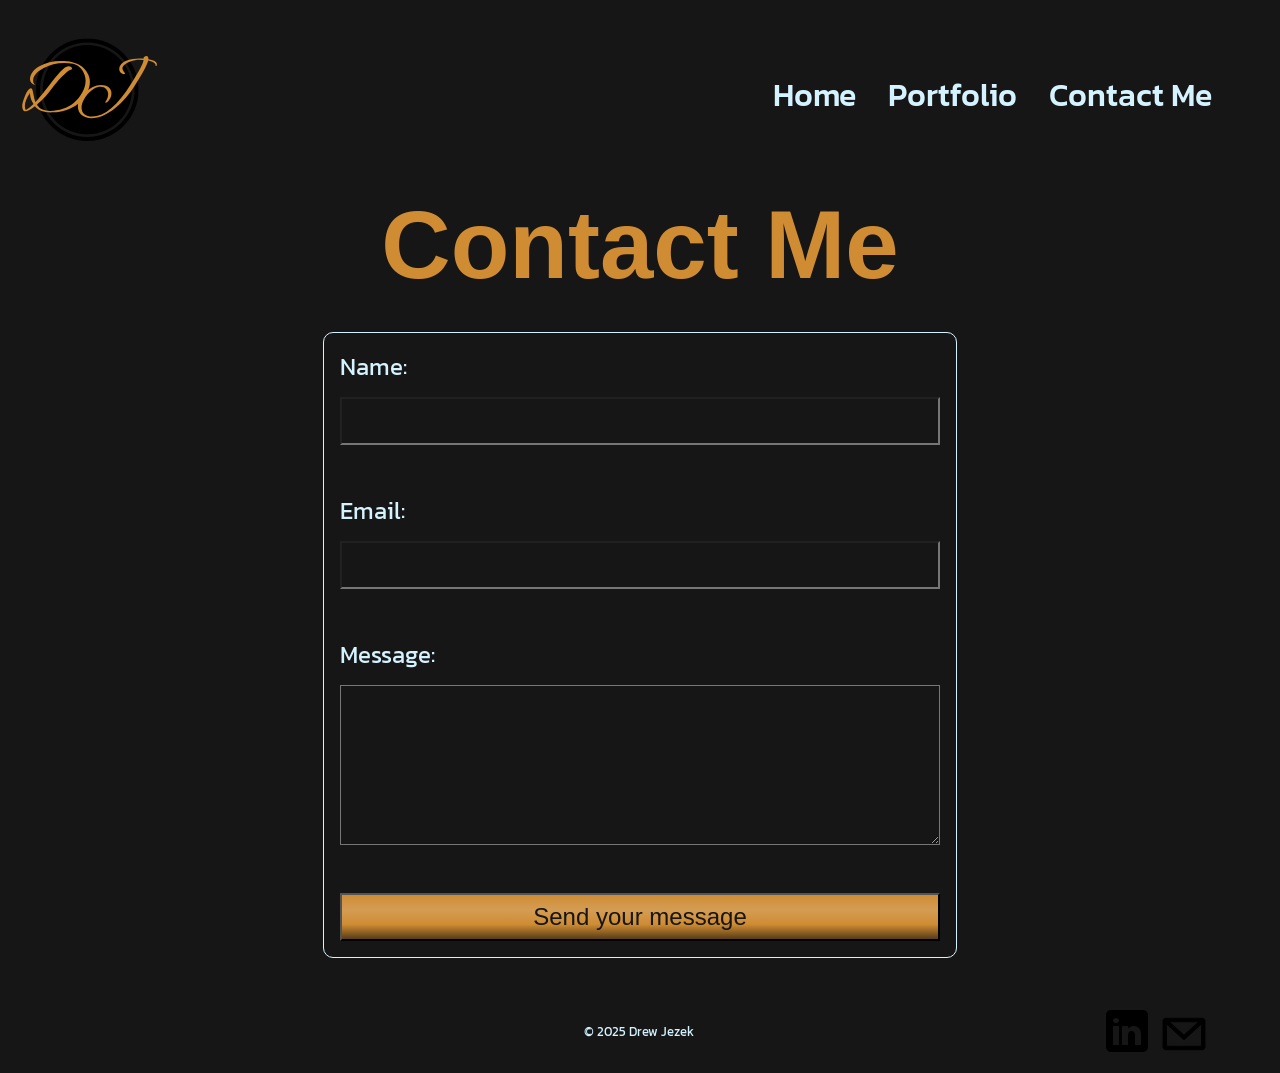
<file: contact-me-netlify.html>
<!DOCTYPE html>
<html lang="en">

<head>
    <meta charset="UTF-8">
    <meta name="viewport" content="width=device-width, initial-scale=1.0">
    <meta name="author" content="Drew Jezek">
    <meta name="description" content="Drew Jezek Animation Portfolio contact page">
    <title>Drew Jezek Animation</title>
    <link rel="stylesheet" href="styles/style.css">
    <script src="scripts/script.js" defer></script>
    <!--Fonts-->
    <link rel="preconnect" href="https://fonts.googleapis.com">
    <link rel="preconnect" href="https://fonts.gstatic.com" crossorigin>
    <link
        href="https://fonts.googleapis.com/css2?family=Alex+Brush&family=Amarante&family=Kanit:ital,wght@0,100;0,200;0,300;0,400;0,500;0,600;0,700;0,800;0,900;1,100;1,200;1,300;1,400;1,500;1,600;1,700;1,800;1,900&display=swap"
        rel="stylesheet">
</head>
<body>
    <header>
        <img class="logo" src="images/logo.svg" alt="logo for Drew Jezek Animation Portfolio" width="150">
        <nav>
            <input type="checkbox" id="menu-toggle" />
            <label for="menu-toggle" class="hamburger">
                <span></span>
                <span></span>
                <span></span>
            </label>            <ul class="main-nav">
                <li><a href="index.html">Home</a></li>
                <li><a href="portfolio.html">Portfolio</a></li>
                <li><a href="contact-me.html">Contact Me</a></li>
            </ul>
        </nav>
    </header>
    <main>
        <h1>Contact Me</h1>
        <div class="contact-form">
            <form class="form-options" name="contact" method="POST" data-netlify="true" action="thanks.html">
                <input type="hidden" name="form-name" value="contact" />
                
                <label for="name">Name:</label>
                <input type="text" id="name" name="name" required>
    
                <label for="email">Email:</label>
                <input type="email" id="email" name="email" required>
    
                <label for="message">Message:</label>
                <textarea id="message" name="message" rows="4" required></textarea>
    
                <button type="submit">Send your message</button>
            </form>
        </div>
    </main>
    <footer>
        <a class="email" href="mailto:drewjezekart@gmail.com"><img src="images/email.svg" alt="email graphic"></a>
        <a class="linkedIn-icon" href="https://www.linkedin.com/in/drew-jezek/"><img src="images/linkedinIcon.svg"
                alt="linkedIn icon"></a>
        <p class="copywrite">&copy; 2025 Drew Jezek</p>
    </footer>
</body>

</html>
</file>
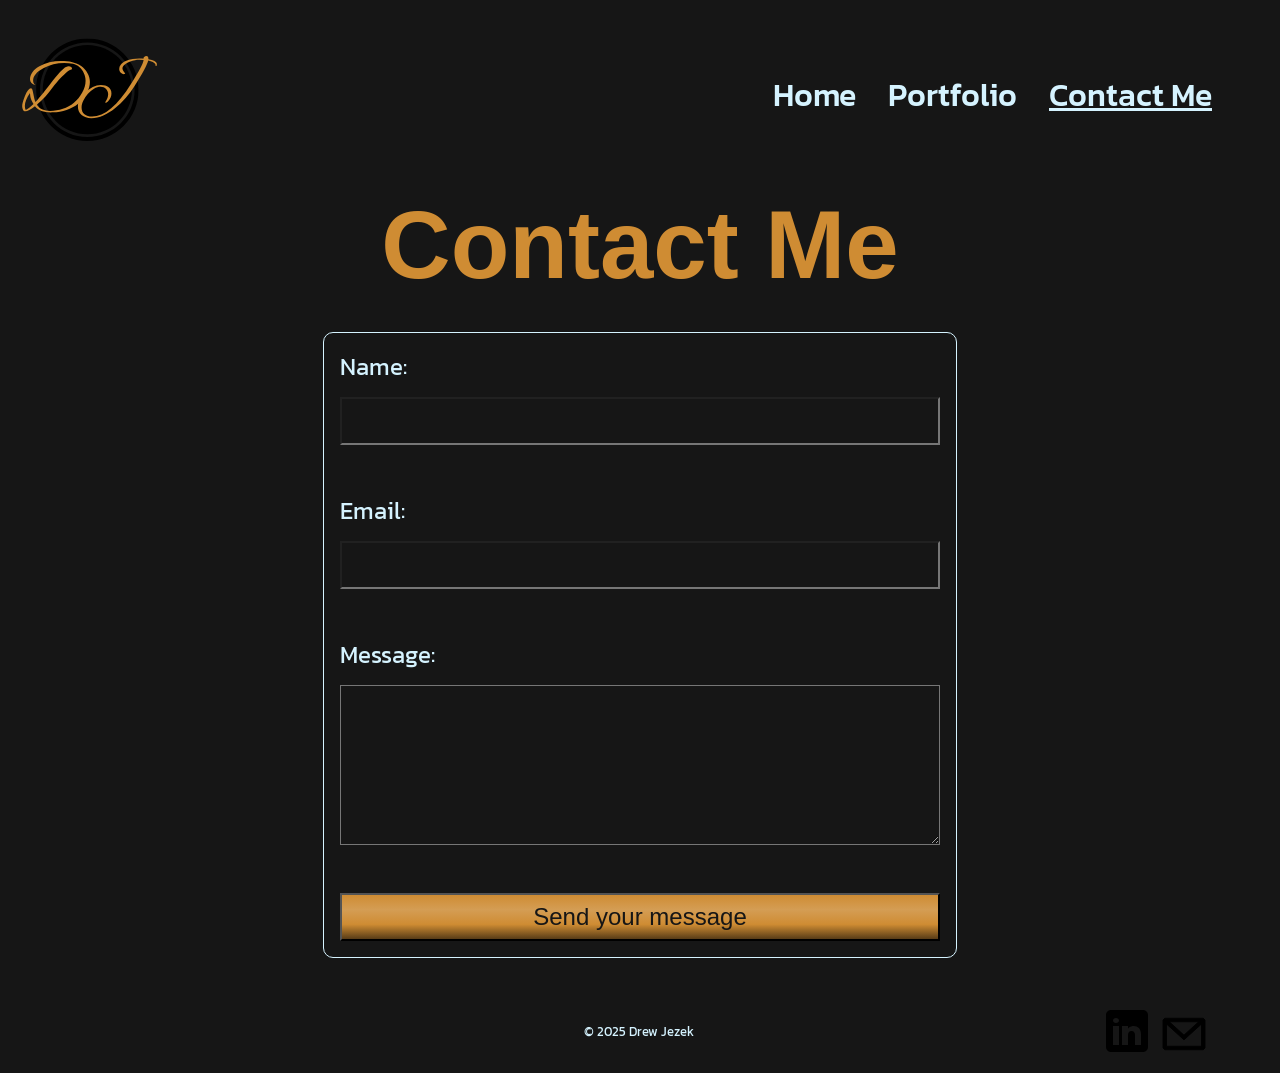
<file: contact-me.html>
<!DOCTYPE html>
<html lang="en">

<head>
    <meta charset="UTF-8">
    <meta name="viewport" content="width=device-width, initial-scale=1.0">
    <meta name="author" content="Drew Jezek">
    <meta name="description" content="Drew Jezek Animation Portfolio contact page">
    <title>Drew Jezek Animation</title>
    <link rel="stylesheet" href="styles/style.css">
    <script src="scripts/script.js" defer></script>
    <!--Fonts-->
    <link rel="preconnect" href="https://fonts.googleapis.com">
    <link rel="preconnect" href="https://fonts.gstatic.com" crossorigin>
    <link
        href="https://fonts.googleapis.com/css2?family=Alex+Brush&family=Amarante&family=Kanit:ital,wght@0,100;0,200;0,300;0,400;0,500;0,600;0,700;0,800;0,900;1,100;1,200;1,300;1,400;1,500;1,600;1,700;1,800;1,900&display=swap"
        rel="stylesheet">
</head>
<body>
    <header>
        <img class="logo" src="images/logo.svg" alt="logo for Drew Jezek Animation Portfolio" width="150">
        <nav>
            <input type="checkbox" id="menu-toggle" />
            <label for="menu-toggle" class="hamburger">
                <span></span>
                <span></span>
                <span></span>
            </label>            <ul class="main-nav">
                <li><a href="index.html">Home</a></li>
                <li><a href="portfolio.html">Portfolio</a></li>
                <li><a href="contact-me.html">Contact Me</a></li>
            </ul>
        </nav>
    </header>
    <main>
        <h1>Contact Me</h1>
        <div class="contact-form">
            <form class="form-options" name="contact" method="POST" data-netlify="true" action="thanks.html" netlify>
                <input type="hidden" name="form-name" value="contact" />
                
                <label for="name">Name:</label>
                <input type="text" id="name" name="name" required>
    
                <label for="email">Email:</label>
                <input type="email" id="email" name="email" required>
    
                <label for="message">Message:</label>
                <textarea id="message" name="message" rows="4" required></textarea>
    
                <button type="submit">Send your message</button>
            </form>
        </div>
    </main>
    <footer>
        <a class="email" href="mailto:drewjezekart@gmail.com"><img src="images/email.svg" alt="email graphic"></a>
        <a class="linkedIn-icon" href="https://www.linkedin.com/in/drew-jezek/"><img src="images/linkedinIcon.svg"
                alt="linkedIn icon"></a>
        <p class="copywrite">&copy; 2025 Drew Jezek</p>
    </footer>
</body>

</html>
</file>
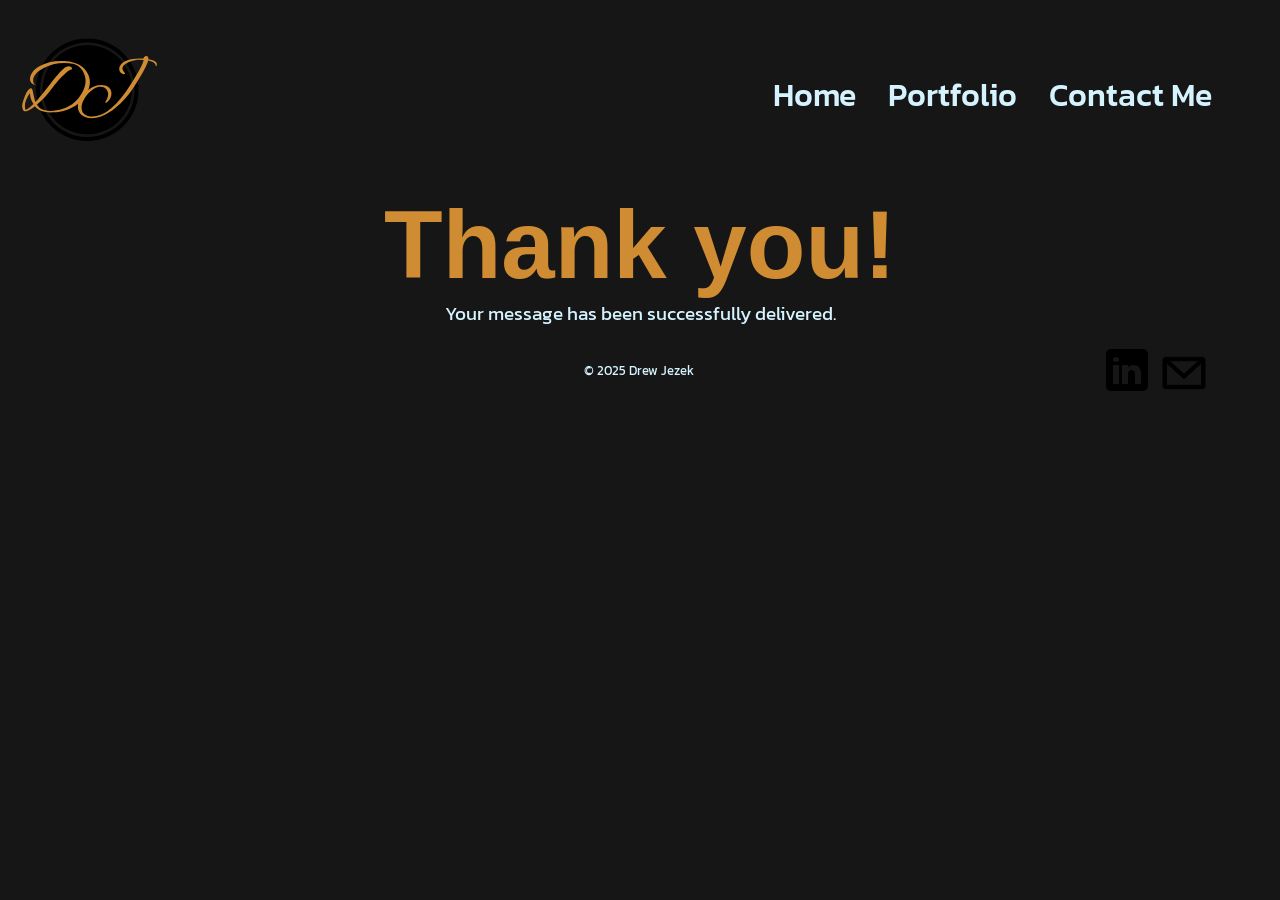
<file: thanks.html>
<!DOCTYPE html>
<html lang="en">

<head>
    <meta charset="UTF-8">
    <meta name="viewport" content="width=device-width, initial-scale=1.0">
    <meta name="author" content="Drew Jezek">
    <meta name="description" content="Drew Jezek Animation Portfolio thank you page">
    <title>Drew Jezek Animation</title>
    <link rel="stylesheet" href="styles/style.css">
    <script src="scripts/script.js" defer></script>
    <!--Fonts-->
    <link rel="preconnect" href="https://fonts.googleapis.com">
    <link rel="preconnect" href="https://fonts.gstatic.com" crossorigin>
    <link
        href="https://fonts.googleapis.com/css2?family=Alex+Brush&family=Amarante&family=Kanit:ital,wght@0,100;0,200;0,300;0,400;0,500;0,600;0,700;0,800;0,900;1,100;1,200;1,300;1,400;1,500;1,600;1,700;1,800;1,900&display=swap"
        rel="stylesheet">
</head>

<body>
    <header>
        <img class="logo" src="images/logo.svg" alt="logo for Drew Jezek Animation Portfolio" width="150">
        <nav>
            <input type="checkbox" id="menu-toggle" />
            <label for="menu-toggle" class="hamburger">&#9776;</label><label for="menu-toggle" class="hamburger">
                <span></span>
                <span></span>
                <span></span>
            </label>
            <ul class="main-nav">
                <li><a href="index.html">Home</a></li>
                <li><a href="portfolio.html">Portfolio</a></li>
                <li><a href="contact-me.html">Contact Me</a></li>
            </ul>
        </nav>
    </header>

    <main>
        <h1 class="thanks"></h1>
        <p>Your message has been successfully delivered.</p>
        </p>


    <footer>
        <a class="email" href="mailto:drewjezekart@gmail.com"><img src="images/email.svg" alt="email graphic"></a>
        <a class="linkedIn-icon" href="https://www.linkedin.com/in/drew-jezek/"><img src="images/linkedinIcon.svg"
                alt="linkedIn icon"></a>
        <p class="copywrite">&copy; 2025 Drew Jezek</p>
    </footer>
</body>

</html>
</file>
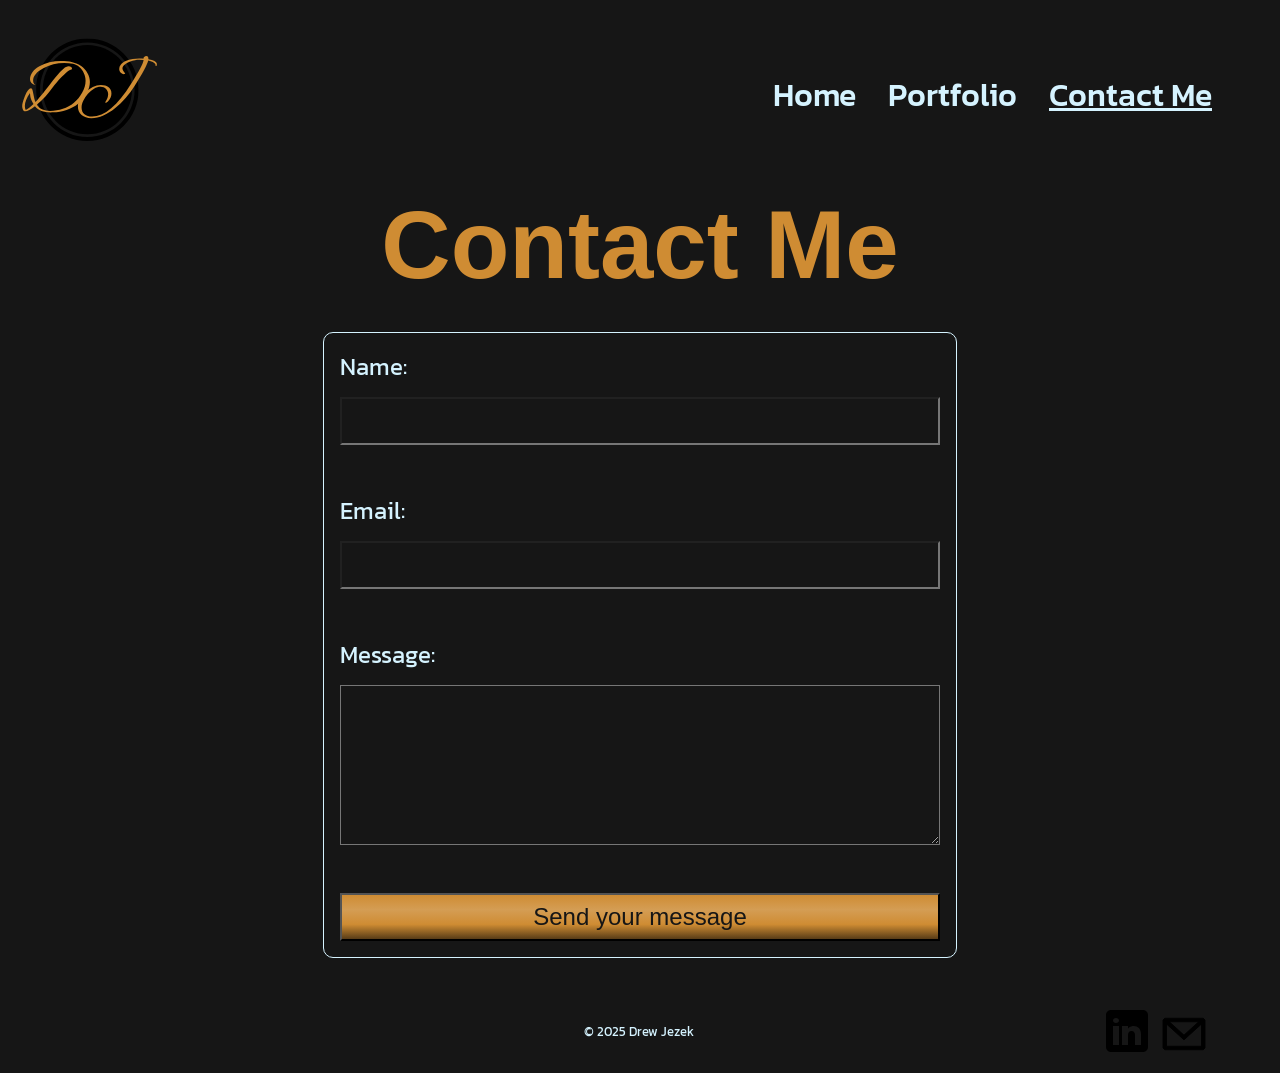
<file: project/contact-me.html>
<!DOCTYPE html>
<html lang="en">

<head>
    <meta charset="UTF-8">
    <meta name="viewport" content="width=device-width, initial-scale=1.0">
    <meta name="author" content="Drew Jezek">
    <meta name="description" content="Drew Jezek Animation Portfolio contact page">
    <title>Drew Jezek Animation</title>
    <link rel="stylesheet" href="styles/style.css">
    <script src="scripts/script.js" defer></script>
    <!--Fonts-->
    <link rel="preconnect" href="https://fonts.googleapis.com">
    <link rel="preconnect" href="https://fonts.gstatic.com" crossorigin>
    <link
        href="https://fonts.googleapis.com/css2?family=Alex+Brush&family=Amarante&family=Kanit:ital,wght@0,100;0,200;0,300;0,400;0,500;0,600;0,700;0,800;0,900;1,100;1,200;1,300;1,400;1,500;1,600;1,700;1,800;1,900&display=swap"
        rel="stylesheet">
</head>
<body>
    <header>
        <img class="logo" src="images/logo.svg" alt="logo for Drew Jezek Animation Portfolio" width="150">
        <nav>
            <input type="checkbox" id="menu-toggle" />
            <label for="menu-toggle" class="hamburger">
                <span></span>
                <span></span>
                <span></span>
            </label>            <ul class="main-nav">
                <li><a href="index.html">Home</a></li>
                <li><a href="portfolio.html">Portfolio</a></li>
                <li><a href="contact-me.html">Contact Me</a></li>
            </ul>
        </nav>
    </header>
    <main>
        <h1>Contact Me</h1>
        <div class="contact-form">
            <form class="form-options" action="thanks.html" method="get">
                <label for="name">Name:</label>
                <input type="text" id="name" name="name" required>
    
                <label for="email">Email:</label>
                <input type="email" id="email" name="_replyto" required>
    
                <label for="message">Message:</label>
                <textarea id="message" name="message" rows="4" required></textarea>
    
                <button type="submit">Send your message</button>
            </form>
        </div>
    </main>
    <footer>
        <a class="email" href="mailto:drewjezekart@gmail.com"><img src="images/email.svg" alt="email graphic"></a>
        <a class="linkedIn-icon" href="https://www.linkedin.com/in/drew-jezek/"><img src="images/linkedinIcon.svg"
                alt="linkedIn icon"></a>
        <p class="copywrite">&copy; 2025 Drew Jezek</p>
    </footer>
</body>

</html>
</file>
<file: styles/style.css>
* {
    background-color: #161616;
    color: #d5f3ff;
}

body {
    font-family: 'Kanit', sans-serif;
    margin: 0;
    padding: 0;
    box-sizing: border-box;
}



/* -----HEADER----- */
header {
    color: #d5f3ff;
    padding: 20px;
    display: flex;
    justify-content: space-between;
    align-items: center;
}

nav {
    position: relative;
}

.hamburger {
    display: none;
    width: 50px;
    height: 50px;
    position: relative;
    cursor: pointer;
    z-index: 1001;
    top: 1rem;
    /* On top of dropdown */ 
}

.hamburger span {
    background: #d5f3ff;
    position: absolute;
    height: 4px;
    width: 100%;
    left: 0;
    transition: all 0.3s ease;
    border-radius: 2px;
}

.hamburger span:nth-child(1) {
    top: 0;
}

.hamburger span:nth-child(2) {
    top: 25px;
}

.hamburger span:nth-child(3) {
    top: 50px; 
}

#menu-toggle {
    display: none;
}

.main-nav {
    list-style: none;
    display: flex;
    justify-content: space-between;
    align-items: center;
    height: 100%;
    padding: 0 2rem;
    font-size: 200%;
}

.main-nav a {
    color: #d5f3ff;
    text-decoration: none;
    font-weight: 500;
    padding: 1rem;
}


/* -----GENERAL FEATUES----- */


h1 {
    font-family: 'Tagesschrift', sans-serif;
    font-size: 6rem;
    text-align: center;
    padding: 0;
    margin: 0 auto;
    color: #cf8c33;
}
h2 {
    font-family: 'Tagesschrift', sans-serif;
    font-size: 2rem;
    text-align: center;
    padding: 0;
    margin: 0 0 20px 0;
}

p {
    font-size: 1.2rem;
    line-height: 1.5;
    color: #d5f3ff;
    text-align: center;
    margin: 0 auto;
}




/* -----HOME PAGE----- */

.home-page {
    max-width: 98%;
}

.demo {
    display: flex;
    justify-content: center;
    align-items: center;
    width: 100%;
}

.demo video {
    max-width: 98%;
    height: auto;
    max-height: 100%;
    display: block;
}

.info {
    max-width: 80%;
    display: grid;
    grid-template-columns: 1fr 3fr;
    gap: 2rem;
    margin: 1.5rem 10%;
}

.info h3 {
    font-size: 2rem;
    margin-bottom: 1rem;
    text-align: center;
}



/* -----PORTFOLIO----- */

.portfolios {
    display: grid;
    grid-template-columns: 1fr 1fr;
    gap: 1rem;
    padding: 2rem 5%;
}

.portfolio-item {
    background-color: #1a1a1a;
    border: 1px solid #d5f3ff;
    border-radius: 10px;
    padding: 1rem;
    display: flex;
    flex-direction: column;
    align-items: center;
}

.portfolio-item h2 {
    font-size: 2rem;
    text-align: center;
    margin-bottom: 1rem;
    background-color: #1a1a1a;
}

.portfolio-item p {
    background-color: #1a1a1a;
    font-size: 1.2rem;
    line-height: 1.5;
    color: #d5f3ff;
    justify-content: center;
    height:auto;
    text-align: center;
}

.gallery {
    display: flex;
    flex-wrap: wrap;
    justify-content: center;
    gap: 1rem;
}

.gallery img {
    max-width: 100%;
    max-height: 250px;
    aspect-ratio: auto;
    border-radius: 10px;
    margin-bottom: 1rem;
    text-align: center;
}

@media screen and (max-width: 1230px) {
    .portfolios {
        grid-template-columns: 1fr;
    }
}

.lightbox {
    display: none;
    position: fixed;
    z-index: 1000;
    top: 0;
    left: 0;
    width: 100%;
    height: 100%;
    background: rgba(0, 0, 0, 0.9);
    justify-content: center;
    align-items: center;
}

.lightbox-img {
    max-width: 90%;
    max-height: 90%;
    border: 2px solid white;
    box-shadow: 0 0 20px black;
}

.lightbox .close {
    position: absolute;
    background-color: transparent;
    padding: 0 1rem;
    top: 30px;
    right: 40px;
    font-size: 5rem;
    color: #d5f3ff;
    cursor: pointer; }

/* -----CONTACT----- */

.contact-form {
    max-width: 600px;
    margin: 2rem auto;
    padding: 1rem;
    border-radius: 10px;
    border: 1px solid #d5f3ff;;
}

.form-options label {
    display: block;
    width: 100%;
    box-sizing: border-box;
    height: 3rem;
    font-size: 1.5rem;
}

.form-options input[type="text"],
input[type="email"] {
    margin-bottom: 3rem;
    display: block;
    width: 100%;
    box-sizing: border-box;
    height: 3rem;
    font-size: 1.5rem;
}

.form-options textarea {
    margin-bottom: 3rem;
    display: block;
    width: 100%;
    box-sizing: border-box;
    height: 10rem;
    font-size: 1.5rem;
}

.form-options button {
    display: block;
    width: 100%;
    box-sizing: border-box;
    height: 3rem;
    font-size: 1.5rem;
    color: #161616;
    background-image: linear-gradient(#cf8c33, #d49d54,#cf8c33, #583c17);
}

/* -----FOOTER----- */

footer {
    background-color: #161616;
    color: #d5f3ff;
    padding: 1rem 5%;
    justify-content: space-between;
    align-items: center;
    position: relative;
}

footer a {
    text-decoration: none;
    float: right;
}

.copywrite {
    font-size: 0.8rem;
    color: #d5f3ff;
    margin: 1rem 2.5rem 1rem 7rem;
    text-align: center;
}


@media (max-width: 760px) {
    nav {
        position: relative;
        z-index: 10;
    }

    .hamburger {
        display: block;
        font-size: 125px;
        background: none;
        border: none;
        padding: 0.5rem;
        cursor: pointer;
    }

    #menu-toggle:checked+.hamburger span:nth-child(1) {
        transform: rotate(45deg);
        top: 25px;
    }

    #menu-toggle:checked+.hamburger span:nth-child(2) {
        opacity: 0;
    }

    #menu-toggle:checked+.hamburger span:nth-child(3) {
        transform: rotate(-45deg);
        top: 25px;     
    }

    .main-nav {
        display: none;
        flex-direction: column;
        position: absolute;
        top: 100%;
        left: 100;
        right: 0;
        box-sizing: border-box;
        background-color: #161616;
        /* match the dark theme */
        width: 400%;
        height: auto;
        padding: 1rem;
        box-shadow: 0 4px 8px rgba(0, 0, 0, 0.1);   
        border: solid 1px #d5f3ff;
        margin: 0;
        z-index: 1000;
    }

    .main-nav li {
        width: 100%;
        text-align: center;
        margin: 0.5rem 0;
    }

    .main-nav a {
        padding: 1rem 0;
        font-size: 3rem;
        text-align: center;
    }

    #menu-toggle:checked~.main-nav {
        display: flex;
    }     

    .info {
        grid-template-columns: 1fr;
        margin: 1.5rem 1%;
    }

    .about-me {
        order: 1;
    }

    .work-history {
        order: 2;
    }
}
</file>
<file: project/styles/style.css>
* {
    background-color: #161616;
    color: #d5f3ff;
}

body {
    font-family: 'Kanit', sans-serif;
    margin: 0;
    padding: 0;
    box-sizing: border-box;
}



/* -----HEADER----- */
header {
    color: #d5f3ff;
    padding: 20px;
    display: flex;
    justify-content: space-between;
    align-items: center;
}

nav {
    position: relative;
}

.hamburger {
    display: none;
    width: 50px;
    height: 50px;
    position: relative;
    cursor: pointer;
    z-index: 1001;
    top: 1rem;
    /* On top of dropdown */ 
}

.hamburger span {
    background: #d5f3ff;
    position: absolute;
    height: 4px;
    width: 100%;
    left: 0;
    transition: all 0.3s ease;
    border-radius: 2px;
}

.hamburger span:nth-child(1) {
    top: 0;
}

.hamburger span:nth-child(2) {
    top: 25px;
}

.hamburger span:nth-child(3) {
    top: 50px; 
}

#menu-toggle {
    display: none;
}

.main-nav {
    list-style: none;
    display: flex;
    justify-content: space-between;
    align-items: center;
    height: 100%;
    padding: 0 2rem;
    font-size: 200%;
}

.main-nav a {
    color: #d5f3ff;
    text-decoration: none;
    font-weight: 500;
    padding: 1rem;
}


/* -----GENERAL FEATUES----- */


h1 {
    font-family: 'Tagesschrift', sans-serif;
    font-size: 6rem;
    text-align: center;
    padding: 0;
    margin: 0 auto;
    color: #cf8c33;
}
h2 {
    font-family: 'Tagesschrift', sans-serif;
    font-size: 2rem;
    text-align: center;
    padding: 0;
    margin: 0 0 20px 0;
}

p {
    font-size: 1.2rem;
    line-height: 1.5;
    color: #d5f3ff;
    text-align: center;
    margin: 0 auto;
}




/* -----HOME PAGE----- */

.home-page {
    max-width: 98%;
}

.demo {
    display: flex;
    justify-content: center;
    align-items: center;
    width: 100%;
}

.demo video {
    max-width: 98%;
    height: auto;
    max-height: 100%;
    display: block;
}

.info {
    max-width: 80%;
    display: grid;
    grid-template-columns: 1fr 3fr;
    gap: 2rem;
    margin: 1.5rem 10%;
}

.info h3 {
    font-size: 2rem;
    margin-bottom: 1rem;
    text-align: center;
}



/* -----PORTFOLIO----- */

.portfolios {
    display: grid;
    grid-template-columns: 1fr 1fr;
    gap: 1rem;
    padding: 2rem 5%;
}

.portfolio-item {
    background-color: #1a1a1a;
    border: 1px solid #d5f3ff;
    border-radius: 10px;
    padding: 1rem;
    display: flex;
    flex-direction: column;
    align-items: center;
}

.portfolio-item h2 {
    font-size: 2rem;
    text-align: center;
    margin-bottom: 1rem;
    background-color: #1a1a1a;
}

.portfolio-item p {
    background-color: #1a1a1a;
    font-size: 1.2rem;
    line-height: 1.5;
    color: #d5f3ff;
    justify-content: center;
    height:auto;
    text-align: center;
}

.gallery {
    display: flex;
    flex-wrap: wrap;
    justify-content: center;
    gap: 1rem;
}

.gallery img {
    max-width: 100%;
    max-height: 250px;
    aspect-ratio: auto;
    border-radius: 10px;
    margin-bottom: 1rem;
    text-align: center;
}

@media screen and (max-width: 1230px) {
    .portfolios {
        grid-template-columns: 1fr;
    }
}

.lightbox {
    display: none;
    position: fixed;
    z-index: 1000;
    top: 0;
    left: 0;
    width: 100%;
    height: 100%;
    background: rgba(0, 0, 0, 0.9);
    justify-content: center;
    align-items: center;
}

.lightbox-img {
    max-width: 90%;
    max-height: 90%;
    border: 2px solid white;
    box-shadow: 0 0 20px black;
}

.lightbox .close {
    position: absolute;
    background-color: transparent;
    padding: 0 1rem;
    top: 30px;
    right: 40px;
    font-size: 5rem;
    color: #d5f3ff;
    cursor: pointer; }

/* -----CONTACT----- */

.contact-form {
    max-width: 600px;
    margin: 2rem auto;
    padding: 1rem;
    border-radius: 10px;
    border: 1px solid #d5f3ff;;
}

.form-options label {
    display: block;
    width: 100%;
    box-sizing: border-box;
    height: 3rem;
    font-size: 1.5rem;
}

.form-options input[type="text"],
input[type="email"] {
    margin-bottom: 3rem;
    display: block;
    width: 100%;
    box-sizing: border-box;
    height: 3rem;
    font-size: 1.5rem;
}

.form-options textarea {
    margin-bottom: 3rem;
    display: block;
    width: 100%;
    box-sizing: border-box;
    height: 10rem;
    font-size: 1.5rem;
}

.form-options button {
    display: block;
    width: 100%;
    box-sizing: border-box;
    height: 3rem;
    font-size: 1.5rem;
    color: #161616;
    background-image: linear-gradient(#cf8c33, #d49d54,#cf8c33, #583c17);
}

/* -----FOOTER----- */

footer {
    background-color: #161616;
    color: #d5f3ff;
    padding: 1rem 5%;
    justify-content: space-between;
    align-items: center;
    position: relative;
}

footer a {
    text-decoration: none;
    float: right;
}

.copywrite {
    font-size: 0.8rem;
    color: #d5f3ff;
    margin: 1rem 2.5rem 1rem 7rem;
    text-align: center;
}


@media (max-width: 760px) {
    nav {
        position: relative;
        z-index: 10;
    }

    .hamburger {
        display: block;
        font-size: 125px;
        background: none;
        border: none;
        padding: 0.5rem;
        cursor: pointer;
    }

    #menu-toggle:checked+.hamburger span:nth-child(1) {
        transform: rotate(45deg);
        top: 25px;
    }

    #menu-toggle:checked+.hamburger span:nth-child(2) {
        opacity: 0;
    }

    #menu-toggle:checked+.hamburger span:nth-child(3) {
        transform: rotate(-45deg);
        top: 25px;     
    }

    .main-nav {
        display: none;
        flex-direction: column;
        position: absolute;
        top: 100%;
        left: 100;
        right: 0;
        box-sizing: border-box;
        background-color: #161616;
        /* match the dark theme */
        width: 400%;
        height: auto;
        padding: 1rem;
        box-shadow: 0 4px 8px rgba(0, 0, 0, 0.1);   
        border: solid 1px #d5f3ff;
        margin: 0;
        z-index: 1000;
    }

    .main-nav li {
        width: 100%;
        text-align: center;
        margin: 0.5rem 0;
    }

    .main-nav a {
        padding: 1rem 0;
        font-size: 3rem;
        text-align: center;
    }

    #menu-toggle:checked~.main-nav {
        display: flex;
    }     

    .info {
        grid-template-columns: 1fr;
        margin: 1.5rem 1%;
    }

    .about-me {
        order: 1;
    }

    .work-history {
        order: 2;
    }
}
</file>
